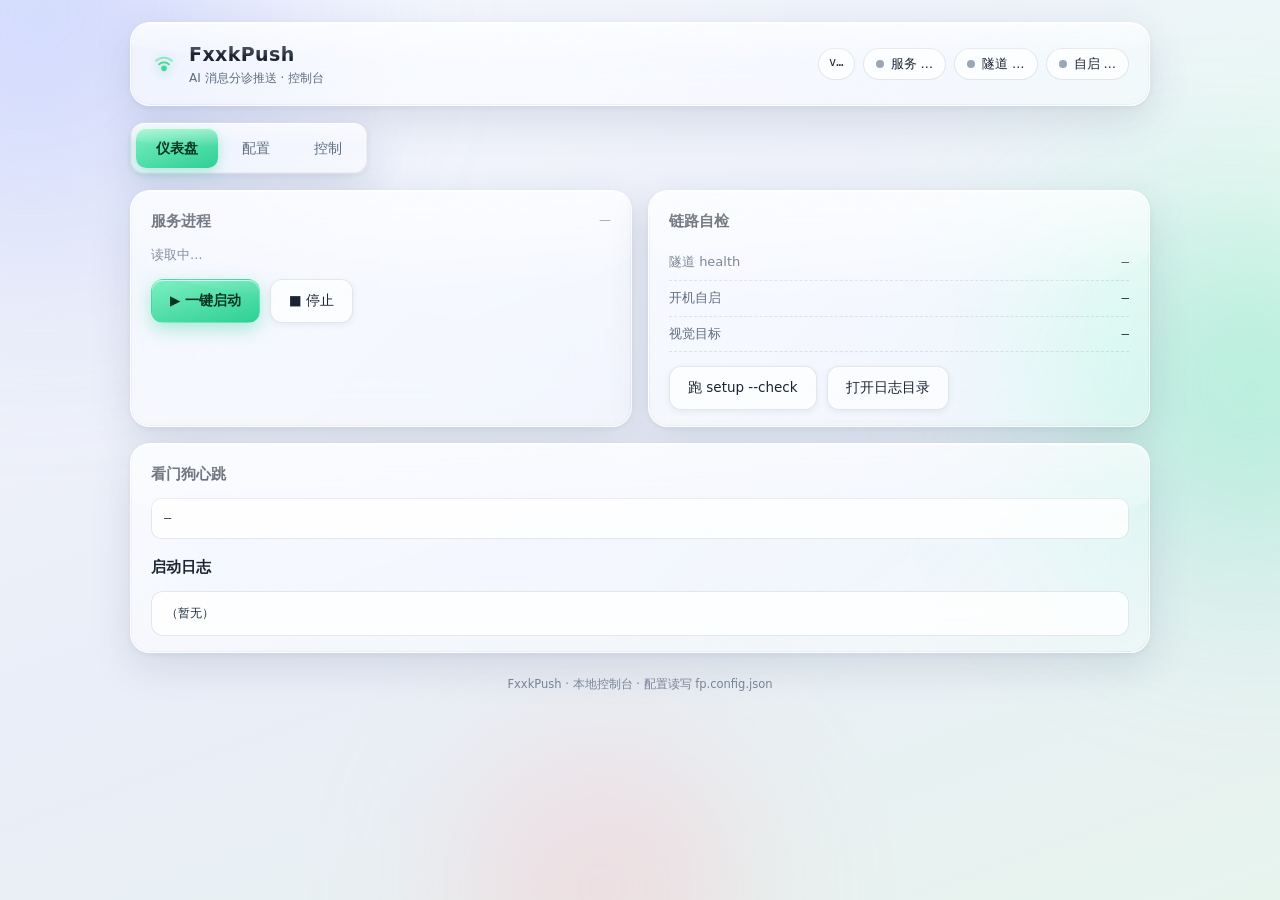
<file: gui/index.html>
<!doctype html>
<html lang="zh-CN">
<head>
<meta charset="utf-8">
<meta name="viewport" content="width=device-width, initial-scale=1">
<title>FxxkPush</title>
<link rel="stylesheet" href="app.css">
</head>
<body>
<div class="aurora" aria-hidden="true">
  <i class="blob b1"></i><i class="blob b2"></i><i class="blob b3"></i>
</div>

<div id="app">
  <header class="top glass">
    <div class="brand">
      <svg class="logo" viewBox="0 0 24 24" width="26" height="26" aria-hidden="true">
        <circle cx="12" cy="16" r="2.6" fill="#3ddc97"/>
        <path d="M7.4 12.4a6.4 6.4 0 0 1 9.2 0" fill="none" stroke="#3ddc97" stroke-width="1.6" stroke-linecap="round"/>
        <path d="M4.6 9.2a10.4 10.4 0 0 1 14.8 0" fill="none" stroke="#3ddc97" stroke-width="1.6" stroke-linecap="round" opacity=".55"/>
      </svg>
      <div class="brand-txt">
        <h1>FxxkPush</h1>
        <p>AI 消息分诊推送 · 控制台</p>
      </div>
    </div>
    <div class="chips">
      <span class="chip mono" id="chipVer">v…</span>
      <span class="pill" id="pillSvc"><i></i><span>服务 …</span></span>
      <span class="pill" id="pillHealth"><i></i><span>隧道 …</span></span>
      <span class="pill" id="pillAuto"><i></i><span>自启 …</span></span>
    </div>
  </header>

  <nav class="tabs glass" role="tablist" aria-label="主导航">
    <button class="tab active" data-pane="dash" aria-selected="true">仪表盘</button>
    <button class="tab" data-pane="cfg" aria-selected="false">配置</button>
    <button class="tab" data-pane="ctrl" aria-selected="false">控制</button>
  </nav>

  <main>
    <!-- ============ 仪表盘 ============ -->
    <section class="pane active" id="pane-dash">
      <div class="grid">
        <div class="glass card">
          <h2>服务进程 <span class="sub" id="procCount">—</span></h2>
          <div class="chips wrap" id="scripts"><span class="muted">读取中…</span></div>
          <div class="actions">
            <button class="btn primary" id="btnStart">▶ 一键启动</button>
            <button class="btn ghost" id="btnStop">■ 停止</button>
          </div>
        </div>

        <div class="glass card">
          <h2>链路自检</h2>
          <div class="kv">
            <span>隧道 health</span><code id="healthTxt">—</code>
          </div>
          <div class="kv">
            <span>开机自启</span><code id="autoTxt">—</code>
          </div>
          <div class="kv">
            <span>视觉目标</span><code id="visionTxt">—</code>
          </div>
          <div class="actions">
            <button class="btn ghost" id="btnCheck">跑 setup --check</button>
            <button class="btn ghost" id="btnLogs">打开日志目录</button>
          </div>
        </div>

        <div class="glass card wide">
          <h2>看门狗心跳 <span class="job" id="jobCheck"></span></h2>
          <code class="wdline" id="wdLine">—</code>
          <h2 class="mt">启动日志 <span class="job" id="jobStart"></span></h2>
          <pre class="log" id="startLog">（暂无）</pre>
        </div>
      </div>
    </section>

    <!-- ============ 配置 ============ -->
    <section class="pane" id="pane-cfg">
      <div class="glass card">
        <h2>fp.config.json 配置</h2>
        <p class="hint">保存为<strong>合并写入</strong>：不动 apps / vision 既有条目；
          密钥字段<strong>留空 = 保持原值</strong>。</p>
        <form id="cfgForm" autocomplete="off">
          <fieldset>
            <legend>VPS SSH</legend>
            <div class="row">
              <label>公网地址 *<input data-k="host" spellcheck="false" placeholder="1.2.3.4 或域名"></label>
              <label>端口<input data-k="port" inputmode="numeric" placeholder="22"></label>
              <label>用户<input data-k="user" spellcheck="false" placeholder="root"></label>
            </div>
            <label>密码（留空保持）<span class="pw"><input type="password" data-k="password" placeholder="••••••••"><button type="button" class="eye" data-eye>显示</button></span></label>
          </fieldset>

          <fieldset>
            <legend>ntfy 推送通道</legend>
            <label>token（tk_ 开头，留空保持）<span class="pw"><input type="password" data-k="token" placeholder="tk_xxx"><button type="button" class="eye" data-eye>显示</button></span></label>
            <p class="hint" id="tokenHint"></p>
          </fieldset>

          <fieldset>
            <legend>AI / OCR 模型（三处分诊共用）</legend>
            <label>接口地址 base_url<input data-k="base_url" spellcheck="false" placeholder="https://…/v1"></label>
            <div class="row">
              <label>api_key（留空保持）<span class="pw"><input type="password" data-k="api_key" placeholder="sk-…"><button type="button" class="eye" data-eye>显示</button></span></label>
              <label>模型名<input data-k="model" spellcheck="false" placeholder="模型标识"></label>
            </div>
          </fieldset>

          <fieldset>
            <legend>通用</legend>
            <label>你的昵称（「@我」判定）<input data-k="my_name" placeholder="你的昵称"></label>
            <div class="vision-row">
              <span class="muted">视觉目标：</span><span class="chips wrap" id="visionChips"></span>
            </div>
          </fieldset>

          <div class="actions">
            <button class="btn primary" id="btnSave" type="submit">保存配置</button>
            <button class="btn ghost" type="button" id="btnReset">重置表单</button>
          </div>
        </form>
        <div class="banner" id="cfgBanner" hidden></div>
      </div>
    </section>

    <!-- ============ 控制 ============ -->
    <section class="pane" id="pane-ctrl">
      <div class="grid">
        <div class="glass card">
          <h2>开机自启</h2>
          <p class="hint">6 个服务随登录启动（HKCU Run，无需管理员）。</p>
          <label class="switch">
            <input type="checkbox" id="swAuto">
            <span class="track"><span class="knob"></span></span>
            <span class="sw-label" id="swAutoLabel">读取中…</span>
          </label>
        </div>

        <div class="glass card">
          <h2>聊天窗口归位</h2>
          <p class="hint">视觉通道把微信/企微窗口藏到屏外；卸载或需要时拉回。</p>
          <div class="actions">
            <button class="btn ghost" id="btnPark">藏到屏外（park）</button>
            <button class="btn ghost" id="btnUnpark">拉回屏内（unpark）</button>
          </div>
          <p class="job" id="jobMove"></p>
        </div>

        <div class="glass card danger">
          <h2>危险区</h2>
          <p class="hint">一键卸载：停服务 → 摘自启 → 窗口回屏内。
            数据默认保留，可在弹窗里选择清除。</p>
          <div class="actions">
            <button class="btn danger" id="btnUninstall">一键卸载…</button>
          </div>
          <p class="job" id="jobUn"></p>
        </div>
      </div>
    </section>
  </main>

  <footer class="foot">FxxkPush · 本地控制台 · 配置读写 fp.config.json</footer>
</div>

<!-- 卸载确认 -->
<div class="modal" id="unModal" hidden>
  <div class="glass dialog" role="dialog" aria-modal="true" aria-labelledby="unTitle">
    <h2 id="unTitle">确认卸载 FxxkPush？</h2>
    <p class="hint">将依次：停止全部服务进程 → 删除 6 个开机自启项 → 聊天窗口拉回屏内。</p>
    <label class="check"><input type="checkbox" id="unPurge">
      同时清除 fp.config.json 与运行数据（含密钥，<strong>不可恢复</strong>）</label>
    <label class="check">输入 <code>uninstall</code> 确认：
      <input id="unConfirm" spellcheck="false" placeholder="uninstall"></label>
    <div class="actions end">
      <button class="btn ghost" id="unCancel">取消</button>
      <button class="btn danger" id="unOk" disabled>确认卸载</button>
    </div>
  </div>
</div>

<div id="toasts" aria-live="polite"></div>
<script src="app.js"></script>
</body>
</html>
</file>
<file: gui/app.css>
/* FxxkPush GUI —— 浅色系毛玻璃 + 液态光斑（light glassmorphism） */
:root {
  --bg: #eef2f9;
  --ink: #1c2433;
  --ink-2: #5f6b7f;
  --mint: #0a9e6d;
  --mint-2: #2ecf95;
  --rose: #e5486a;
  --amber: #d97706;
  --glass: rgba(255, 255, 255, .62);
  --glass-2: rgba(255, 255, 255, .40);
  --stroke: rgba(16, 24, 40, .10);
  --stroke-hi: rgba(16, 24, 40, .20);
  --shadow: 0 14px 40px rgba(49, 70, 110, .14),
            0 2px 6px rgba(49, 70, 110, .06);
  --r: 20px;
  --font: "Segoe UI Variable Text", "Segoe UI", system-ui, -apple-system,
          "PingFang SC", "Microsoft YaHei", sans-serif;
  --mono: "Cascadia Mono", "Cascadia Code", Consolas, ui-monospace, monospace;
}

* { box-sizing: border-box; }
html, body { height: 100%; }
body {
  margin: 0; font: 14px/1.6 var(--font); color: var(--ink);
  background:
    radial-gradient(1200px 600px at 10% -10%, #f7f9ff, transparent 60%),
    radial-gradient(1000px 700px at 110% 20%, #eafaf3, transparent 55%),
    linear-gradient(160deg, #f3f5fc 0%, #eaeef8 55%, #e7f4ee 100%);
  background-attachment: fixed;
  overflow-x: hidden;
  -webkit-font-smoothing: antialiased;
  user-select: none;
}

/* ---------- 液态背景：浅色漂浮光斑 ---------- */
.aurora { position: fixed; inset: 0; z-index: 0; overflow: hidden; }
.blob {
  position: absolute; border-radius: 50%; filter: blur(80px);
  opacity: .55; will-change: transform;
}
.b1 { width: 46vmax; height: 46vmax; left: -12vmax; top: -14vmax;
      background: radial-gradient(circle at 30% 30%, #a5b4fc, transparent 65%);
      animation: drift1 26s ease-in-out infinite alternate; }
.b2 { width: 40vmax; height: 40vmax; right: -14vmax; top: 20vh;
      background: radial-gradient(circle at 60% 40%, #6ee7b7, transparent 65%);
      animation: drift2 32s ease-in-out infinite alternate; }
.b3 { width: 34vmax; height: 34vmax; left: 30vw; bottom: -16vmax;
      background: radial-gradient(circle at 50% 50%, #fda4af, transparent 62%);
      opacity: .45; animation: drift3 28s ease-in-out infinite alternate; }
@keyframes drift1 { to { transform: translate(9vmax, 7vmax) scale(1.15); } }
@keyframes drift2 { to { transform: translate(-8vmax, -6vmax) scale(1.1); } }
@keyframes drift3 { to { transform: translate(6vmax, -9vmax) scale(1.2); } }
@media (prefers-reduced-motion: reduce) { .blob { animation: none !important; } }

/* ---------- 毛玻璃卡片（浅色） ---------- */
.glass {
  position: relative; border-radius: var(--r);
  background: linear-gradient(135deg, var(--glass), var(--glass-2));
  -webkit-backdrop-filter: blur(26px) saturate(160%);
  backdrop-filter: blur(26px) saturate(160%);
  border: 1px solid rgba(255, 255, 255, .85);
  box-shadow: var(--shadow),
              inset 0 1px 0 rgba(255, 255, 255, .95),
              inset 0 0 0 1px rgba(16, 24, 40, .04);
}
.glass::before {                    /* 顶部釉面高光 */
  content: ""; position: absolute; inset: 0 0 auto 0; height: 46%;
  border-radius: var(--r) var(--r) 46% 46%;
  background: linear-gradient(180deg, rgba(255, 255, 255, .55), transparent);
  pointer-events: none;
}

#app {
  position: relative; z-index: 1; max-width: 1060px; margin: 0 auto;
  padding: 22px 20px 40px; display: flex; flex-direction: column; gap: 16px;
  min-height: 100%;
}

/* ---------- 顶栏 ---------- */
.top { display: flex; align-items: center; justify-content: space-between;
       gap: 14px; padding: 16px 20px; flex-wrap: wrap; }
.brand { display: flex; align-items: center; gap: 12px; }
.logo { filter: drop-shadow(0 1px 6px rgba(10, 158, 109, .45)); }
.brand-txt h1 { margin: 0; font-size: 19px; font-weight: 650; letter-spacing: .4px; }
.brand-txt p { margin: 0; font-size: 12px; color: var(--ink-2); }
.chips { display: flex; gap: 8px; flex-wrap: wrap; }
.chip { font-size: 12px; padding: 4px 10px; border-radius: 999px;
        background: rgba(255, 255, 255, .75); border: 1px solid var(--stroke); }
.mono { font-family: var(--mono); }
.pill { display: inline-flex; align-items: center; gap: 7px; font-size: 12.5px;
        padding: 5px 12px; border-radius: 999px;
        background: rgba(255, 255, 255, .75); border: 1px solid var(--stroke); }
.pill i { width: 8px; height: 8px; border-radius: 50%; background: #9aa5b5; }
.pill.ok  { border-color: rgba(10, 158, 109, .45); }
.pill.ok i{ background: #10b981; box-shadow: 0 0 6px rgba(16, 185, 129, .7); }
.pill.bad { border-color: rgba(229, 72, 106, .45); }
.pill.bad i{ background: var(--rose); box-shadow: 0 0 6px rgba(229, 72, 106, .6); }
.pill.warn{ border-color: rgba(217, 119, 6, .45); }
.pill.warn i{ background: var(--amber); }

/* ---------- 分段导航 ---------- */
.tabs { display: flex; gap: 4px; padding: 5px; border-radius: 14px;
        align-self: flex-start; background: rgba(255, 255, 255, .55);
        border: 1px solid var(--stroke); }
.tab { appearance: none; border: 0; cursor: pointer; font: inherit;
       color: var(--ink-2); background: transparent;
       padding: 9px 20px; border-radius: 10px; transition: .18s; }
.tab:hover { color: var(--ink); background: rgba(16, 24, 40, .05); }
.tab.active {
  color: #04331f; font-weight: 650;
  background: linear-gradient(160deg, #7df0c0, var(--mint-2));
  box-shadow: 0 4px 14px rgba(46, 207, 149, .35),
              inset 0 1px 0 rgba(255, 255, 255, .65);
}

.pane { display: none; animation: rise .28s ease; }
.pane.active { display: block; }
@keyframes rise { from { opacity: 0; transform: translateY(8px); } }

.grid { display: grid; grid-template-columns: 1fr 1fr; gap: 16px; }
.card { padding: 18px 20px 16px; }
.card.wide { grid-column: 1 / -1; }
.card h2 { margin: 0 0 12px; font-size: 15px; font-weight: 650;
           display: flex; align-items: center; justify-content: space-between; }
.card h2.mt { margin-top: 16px; }
.sub { font-size: 12px; color: var(--ink-2); font-weight: 400; }
.hint { margin: 0 0 14px; font-size: 12.5px; color: var(--ink-2); }
.hint strong { color: var(--mint); font-weight: 600; }
.muted { color: var(--ink-2); font-size: 12.5px; }
.job { font-size: 12px; color: var(--mint); min-height: 1em; margin: 8px 0 0; }
.job.err { color: var(--rose); }

.kv { display: flex; justify-content: space-between; gap: 10px;
      padding: 7px 0; font-size: 13px; border-bottom: 1px dashed rgba(16, 24, 40, .10); }
.kv:last-of-type { border-bottom: 0; }
.kv span { color: var(--ink-2); }
.kv code { font-family: var(--mono); font-size: 12.5px; }

/* ---------- 按钮 ---------- */
.actions { display: flex; gap: 10px; margin-top: 14px; flex-wrap: wrap; }
.actions.end { justify-content: flex-end; }
.btn {
  appearance: none; cursor: pointer; font: inherit; font-weight: 600;
  font-size: 13.5px; padding: 10px 18px; border-radius: 12px;
  border: 1px solid var(--stroke); color: var(--ink);
  background: rgba(255, 255, 255, .78);
  box-shadow: inset 0 1px 0 rgba(255, 255, 255, .9),
              0 2px 6px rgba(49, 70, 110, .08);
  transition: .16s; }
.btn:hover:not(:disabled) { background: #fff;
  border-color: var(--stroke-hi); transform: translateY(-1px); }
.btn:active:not(:disabled) { transform: translateY(1px); }
.btn:disabled { opacity: .45; cursor: not-allowed; }
.btn.primary {
  color: #04331f; border-color: transparent;
  background: linear-gradient(165deg, #7df0c0, var(--mint-2));
  box-shadow: 0 6px 18px rgba(46, 207, 149, .38),
              inset 0 1px 0 rgba(255, 255, 255, .65);
}
.btn.primary:hover:not(:disabled) { background: linear-gradient(165deg, #8ff5c9, #35d99d); }
.btn.danger { color: #4a0b1a; border-color: transparent;
  background: linear-gradient(165deg, #ffb9c6, #f0708a);
  box-shadow: 0 6px 18px rgba(240, 112, 138, .32), inset 0 1px 0 rgba(255, 255, 255, .6); }
.btn.ghost { background: rgba(255, 255, 255, .65); font-weight: 500; }
.btn.busy { position: relative; color: transparent; pointer-events: none; }
.btn.busy::after { content: ""; position: absolute; inset: 0; margin: auto;
  width: 16px; height: 16px; border-radius: 50%;
  border: 2px solid rgba(4, 51, 31, .25); border-top-color: #04331f;
  animation: spin .7s linear infinite; }
.btn.ghost.busy::after { border-color: rgba(16, 24, 40, .18); border-top-color: #334155; }
@keyframes spin { to { transform: rotate(360deg); } }

/* ---------- 表单 ---------- */
fieldset { border: 1px solid var(--stroke); border-radius: 14px;
  margin: 0 0 14px; padding: 12px 14px 14px;
  background: rgba(255, 255, 255, .45); }
legend { font-size: 12px; letter-spacing: .06em; color: var(--mint);
  padding: 0 8px; font-weight: 650; }
label { display: block; font-size: 12.5px; color: var(--ink-2); margin-top: 10px; }
input {
  display: block; width: 100%; margin-top: 6px;
  font: 14px var(--font); color: var(--ink);
  padding: 10px 12px; border-radius: 10px;
  background: rgba(255, 255, 255, .85); border: 1px solid var(--stroke);
  outline: none; transition: .15s; user-select: text;
}
input:focus { border-color: var(--mint);
  box-shadow: 0 0 0 3px rgba(10, 158, 109, .18); background: #fff; }
input::placeholder { color: #93a0b4; }
.row { display: grid; grid-template-columns: repeat(auto-fit, minmax(150px, 1fr)); gap: 10px; }
.row label { margin-top: 10px; }
.pw { position: relative; display: block; }
.pw input { padding-right: 64px; }
.eye { position: absolute; right: 6px; top: 50%; transform: translateY(-40%);
  border: 0; background: rgba(16, 24, 40, .06); color: var(--ink-2);
  font-size: 11.5px; padding: 4px 8px; border-radius: 8px; cursor: pointer; }
.eye:hover { color: var(--ink); background: rgba(16, 24, 40, .12); }
.vision-row { display: flex; align-items: center; gap: 8px; margin-top: 12px;
  flex-wrap: wrap; font-size: 12.5px; }
.banner { margin-top: 12px; padding: 10px 14px; border-radius: 12px;
  font-size: 13px; border: 1px solid rgba(10, 158, 109, .4);
  background: rgba(46, 207, 149, .14); user-select: text; }
.banner.err { border-color: rgba(229, 72, 106, .4); background: rgba(229, 72, 106, .10); }
.banner.warn { border-color: rgba(217, 119, 6, .4); background: rgba(217, 119, 6, .10); }
.banner ul { margin: 4px 0 0; padding-left: 18px; }

/* ---------- 日志 / 心跳 ---------- */
.log { margin: 8px 0 0; padding: 12px 14px; max-height: 240px; overflow: auto;
  font-family: var(--mono); font-size: 12px; line-height: 1.55;
  background: rgba(255, 255, 255, .8); border: 1px solid var(--stroke);
  border-radius: 12px; white-space: pre-wrap; word-break: break-all;
  color: #263041; user-select: text; }
.wdline { display: block; font-family: var(--mono); font-size: 12px;
  background: rgba(255, 255, 255, .8); border: 1px solid var(--stroke);
  border-radius: 10px; padding: 10px 12px; word-break: break-all;
  color: #263041; user-select: text; }
.chips.wrap { gap: 8px; }
.chips .tag { font-family: var(--mono); font-size: 12px; padding: 4px 10px;
  border-radius: 8px; background: rgba(46, 207, 149, .16);
  border: 1px solid rgba(10, 158, 109, .35); color: #077a56; }
.chips .tag.off { background: rgba(16, 24, 40, .05);
  border-color: var(--stroke); color: var(--ink-2); }

/* ---------- 开关 ---------- */
.switch { display: flex; align-items: center; gap: 12px; margin-top: 6px;
  cursor: pointer; font-size: 13.5px; }
.switch input { display: none; }
.track { width: 52px; height: 28px; border-radius: 999px; position: relative;
  background: #d9dfe9; border: 1px solid var(--stroke);
  transition: .2s; flex: none; }
.knob { position: absolute; top: 2px; left: 2px; width: 22px; height: 22px;
  border-radius: 50%; background: #fff; transition: .2s;
  box-shadow: 0 2px 6px rgba(16, 24, 40, .28); }
.switch input:checked + .track { background: linear-gradient(160deg, #7df0c0, var(--mint-2));
  border-color: transparent; box-shadow: 0 0 12px rgba(46, 207, 149, .45); }
.switch input:checked + .track .knob { left: 26px; background: #04331f; }

/* ---------- 危险卡片 ---------- */
.card.danger { border-color: rgba(229, 72, 106, .35); }
.card.danger h2 { color: var(--rose); }

/* ---------- 弹窗 / toast ---------- */
.modal { position: fixed; inset: 0; z-index: 40; display: grid;
  place-items: center; background: rgba(230, 236, 246, .55);
  -webkit-backdrop-filter: blur(8px); backdrop-filter: blur(8px); }
.modal[hidden] { display: none; }
.dialog { width: min(480px, 92vw); padding: 22px 24px; animation: rise .25s ease; }
.dialog h2 { margin: 0 0 8px; font-size: 17px; color: var(--rose); }
.check { display: flex; gap: 8px; align-items: flex-start; margin-top: 14px;
  font-size: 13px; color: var(--ink); }
.check input[type=checkbox] { width: 16px; height: 16px; margin: 2px 0 0;
  accent-color: var(--rose); }
.check input[type=text], .check input:not([type]) { margin-top: 6px; }
.check code { font-family: var(--mono); background: rgba(16, 24, 40, .07);
  padding: 1px 6px; border-radius: 6px; }

#toasts { position: fixed; right: 18px; bottom: 18px; z-index: 50;
  display: flex; flex-direction: column; gap: 8px; max-width: 360px; }
.toast { padding: 11px 15px; border-radius: 12px; font-size: 13px;
  background: rgba(255, 255, 255, .92); color: var(--ink);
  border: 1px solid var(--stroke);
  -webkit-backdrop-filter: blur(18px); backdrop-filter: blur(18px);
  box-shadow: 0 10px 30px rgba(49, 70, 110, .18);
  animation: slidein .25s ease; user-select: text; }
.toast.ok { border-color: rgba(10, 158, 109, .55); }
.toast.err { border-color: rgba(229, 72, 106, .6); }
.toast.warn { border-color: rgba(217, 119, 6, .55); }
@keyframes slidein { from { opacity: 0; transform: translateX(24px); } }

.foot { text-align: center; font-size: 11.5px; color: #7a8699;
  margin-top: 6px; }

@media (max-width: 860px) { .grid { grid-template-columns: 1fr; } }
</file>
